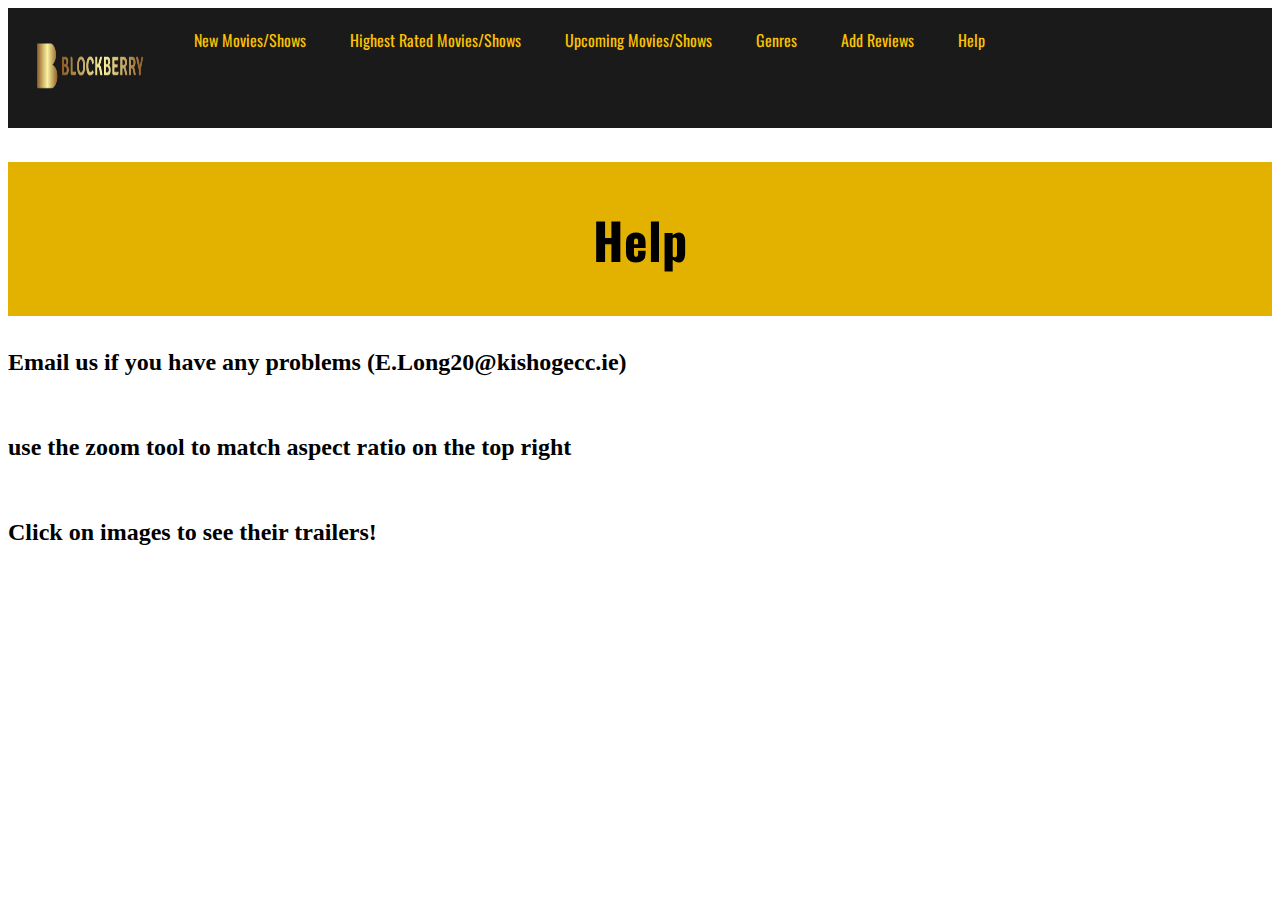
<file: HelpPage.html>
<!--all code here done by Ethan  -->
<!DOCTYPE HTML><!--specifies document type -->

<html><!--beginning of page  -->
	<head><!--start of head  -->
		<meta charset="utf-8"><!--specifies character set -->
		<title>New Movies/Shows</title><!--title of tab  -->
		<link rel="stylesheet" href="CSS\Movie_Review.css"><!--links style sheet  -->
		<link href='https://fonts.googleapis.com/css?family=Oswald' rel='stylesheet'><!--sets up font  -->
		<link rel="preconnect" href="https://fonts.googleapis.com"><!--sets up font  -->
<link rel="preconnect" href="https://fonts.gstatic.com" crossorigin><!--sets up font  -->
<link href="https://fonts.googleapis.com/css2?family=Barlow+Condensed:wght@100&family=Quicksand:wght@300&display=swap" rel="stylesheet"><!--sets up font  -->

	</head><!--end of head  -->
	<body><!--start of body  -->

    <ul><!--creates unnordered list for navbar  -->
  <li><a href="index.html"><img src="images/Capture.png" Width="120" height="80" alt="logo"></a></li><!--adds image logo to list (with link to homepage) -->
  <li><a href="Movie Review Page 1.html">New Movies/Shows</a></li><!--adds text and link to separate page  -->
  <li><a href="Movie Review Page 2.html">Highest Rated Movies/Shows</a></li><!--adds text and link to separate page  -->
  <li><a href="Movie Review Page 3.html">Upcoming Movies/Shows</a></li><!--adds text and link to separate page  -->
  <li><a href="Movie Review Page 4.html">Genres</a></li><!--adds text and link to separate page  -->
  <li><a href="Movie Review Page 5.html">Add Reviews</a></li><!--adds text and link to separate page  -->
  <li><a href="Movie Review Page 6.html">Help</a></li><!--adds text and link to separate page  -->
</ul><!-- end of list-->


<h1><b>Help</b></h1><!--h1 title  -->
	
<!--from here title tages and the bold feature is used -->
<h2><b>Email us if you have any problems (E.Long20@kishogecc.ie)</b></h2>
<br>
<h2><b>use the zoom tool to match aspect ratio on the top right</b></h2>
<br>
<h2><b>Click on images to see their trailers!</b></h2>






	</body>
	
</html>
</file>
